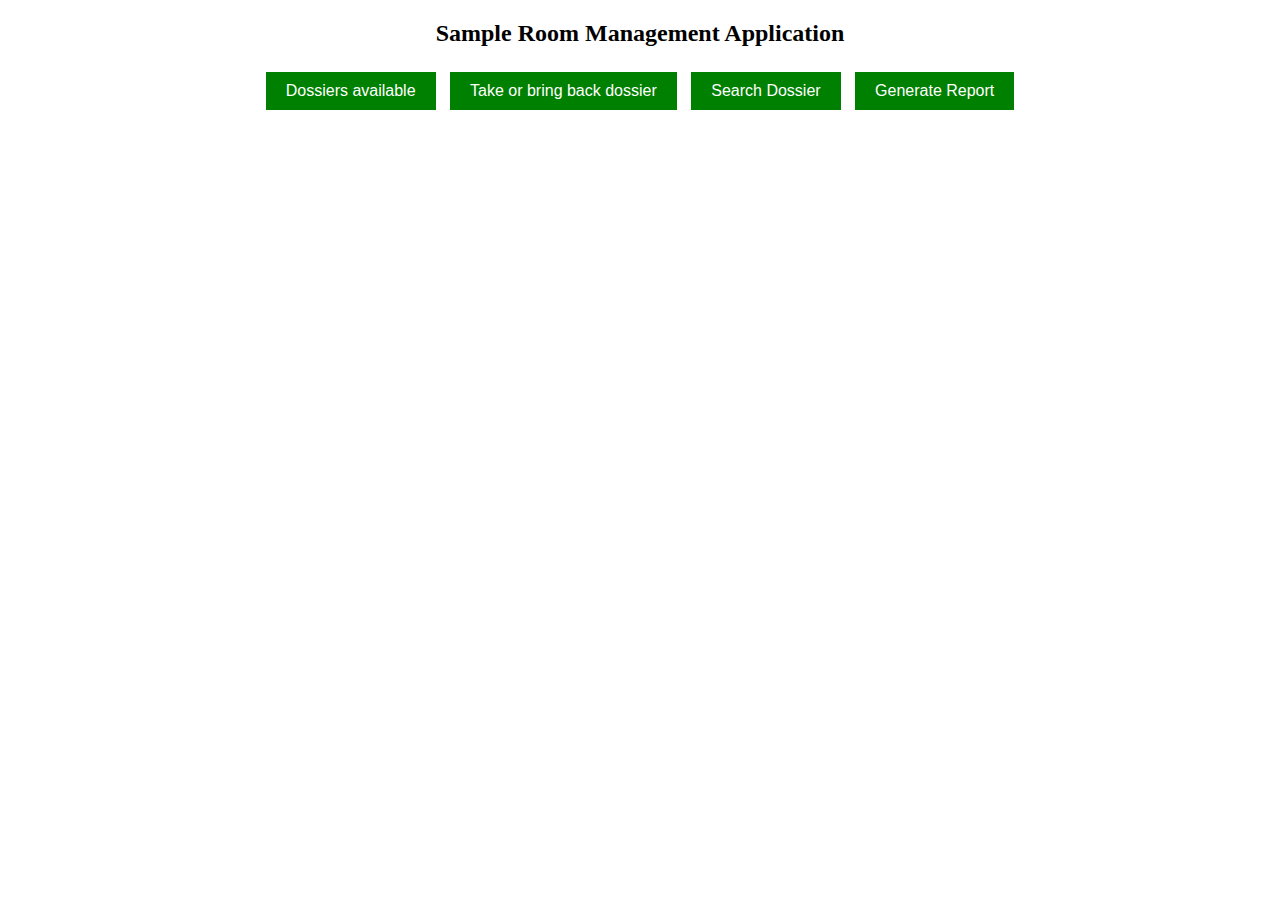
<file: index.html>
<!DOCTYPE html>
<html lang="en">
<head>
  <meta charset="UTF-8">
  <meta name="viewport" content="width=device-width, initial-scale=1.0">
  <title>Sample Management App</title>
  <link rel="stylesheet" href="styles.css">
</head>
<body>
  <h1 class="app-title">Sample Room Management Application</h1>

  <div class="menu">
    <button id="showStock"> Dossiers available </button>
    <button id="showActions">Take or bring back dossier</button>
    <button id="showSearch">Search Dossier</button>
    <button id="showReport">Generate Report</button>
  </div>

  <div class="content" id="stockContent">
    <h1>Dossiers available in sample room</h1>
    <ul id="stockList"></ul>
  </div>

  <div class="content" id="actionsContent">
    <h1>Take or Bring back dossier</h1>
    <label for="itemName">Dossier reference Number:</label>
    <input type="text" id="itemName">
    <label for="itemLocation">Dossier Location:</label>
    <input type="text" id="itemLocation">
    <label for="itemBox">Box/Container:</label>
    <input type="text" id="itemBox">
    <button id="addItem">bring back PD</button>
    <button id="removeItem">Remove PD from Sample room</button>
  </div>

  <div class="content" id="searchContent">
    <h1>Search</h1>
    <label for="searchItem">Search Product Dossier:</label>
    <input type="text" id="searchItem">
    <div id="searchResults"></div>
    <button id="searchButton">Search</button>
  </div>

  <div class="content" id="reportContent">
    <h1>Generate Report</h1>
    <button id="downloadReport">Download Report</button>
  </div>

  <script src="script.js"></script>
</body>
</html>
</file>
<file: styles.css>
body, h1, h2, h3, p, ul, li {
  margin: 0;
  padding: 0;
}

body {
  font-family: Arial, sans-serif;
}

.menu {
  text-align: center;
  margin: 20px;
}

.menu button {
  padding: 10px 20px;
  margin: 5px;
  font-size: 16px;
  border: none;
  background-color: green;
  color: white;
  cursor: pointer;
}

.content {
  display: none;
  padding: 20px;
}

h1 {
  font-size: 24px;
  margin-bottom: 10px;
}

label {
  font-size: 16px;
  margin-right: 5px;
}

input[type="text"] {
  padding: 5px;
  margin: 5px;
  width: 8%;
}

button {
  padding: 10px 20px;
  font-size: 16px;
  border: none;
  background-color: green;
  color: white;
  cursor: pointer;
}

button:hover {
  background-color: #2980b9;
}

ul {
  list-style-type: none;
}

li {
  margin-bottom: 10px;
  font-size: 16px;
}

#searchResults p {
  margin: 5px 0;
}
h1 {
  font-family: verdana;
}
.app-title {
  text-align: center;
  margin-top: 20px;
  font-size: 24px;
}
</file>
